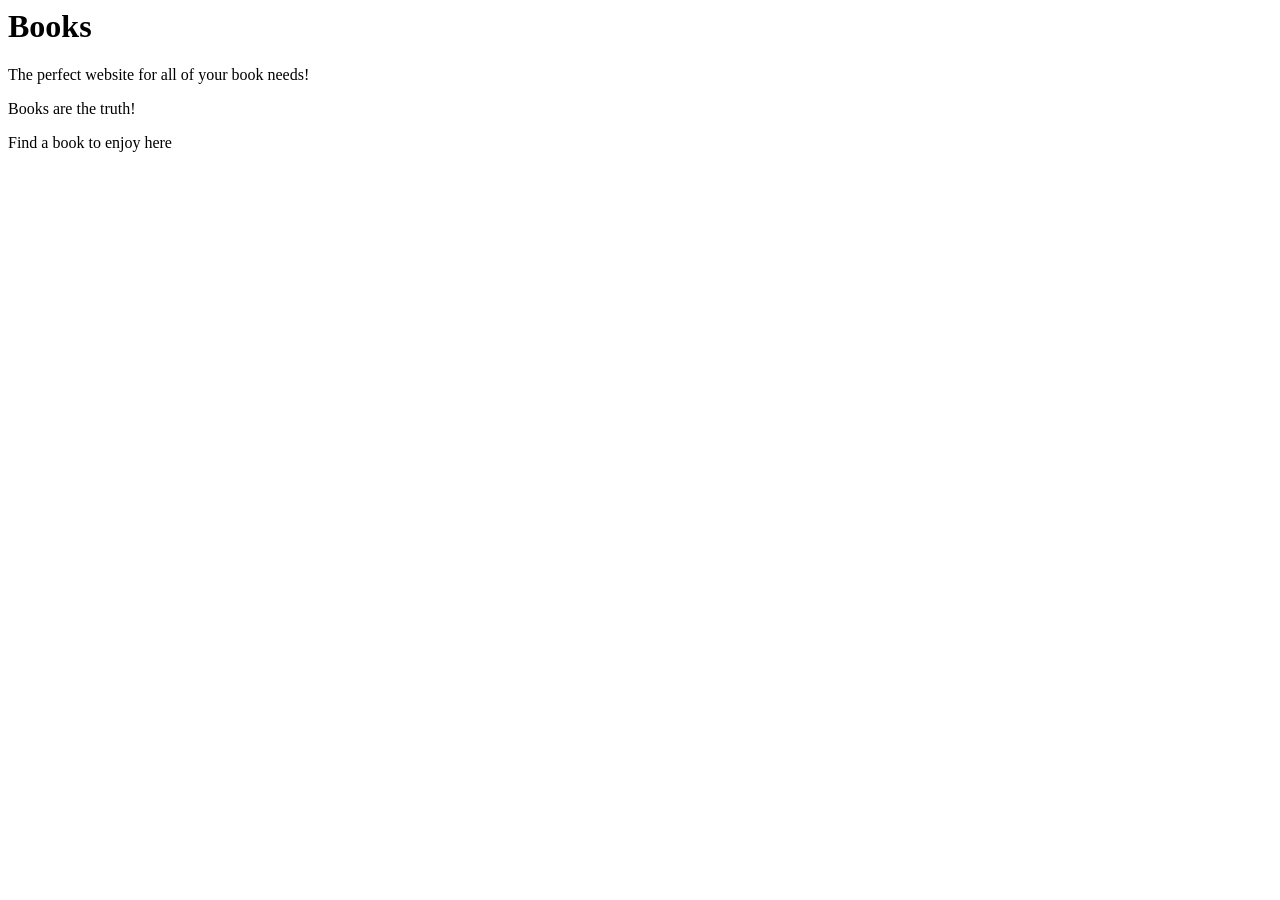
<file: templates/index.html>
<html>
  <head>
    <title>Book Store</title>
    <link rel="stylesheet" href="https://cdn.simplecss.org/simple.css">
  </head>
    <body>
        <h1>Books</h1>
        <p>The perfect website for all of your book needs!</p> <aside> <p>Books are the truth!</p> </aside>
        <p>Find a book to enjoy here</p>
    </body>
</html>
</file>
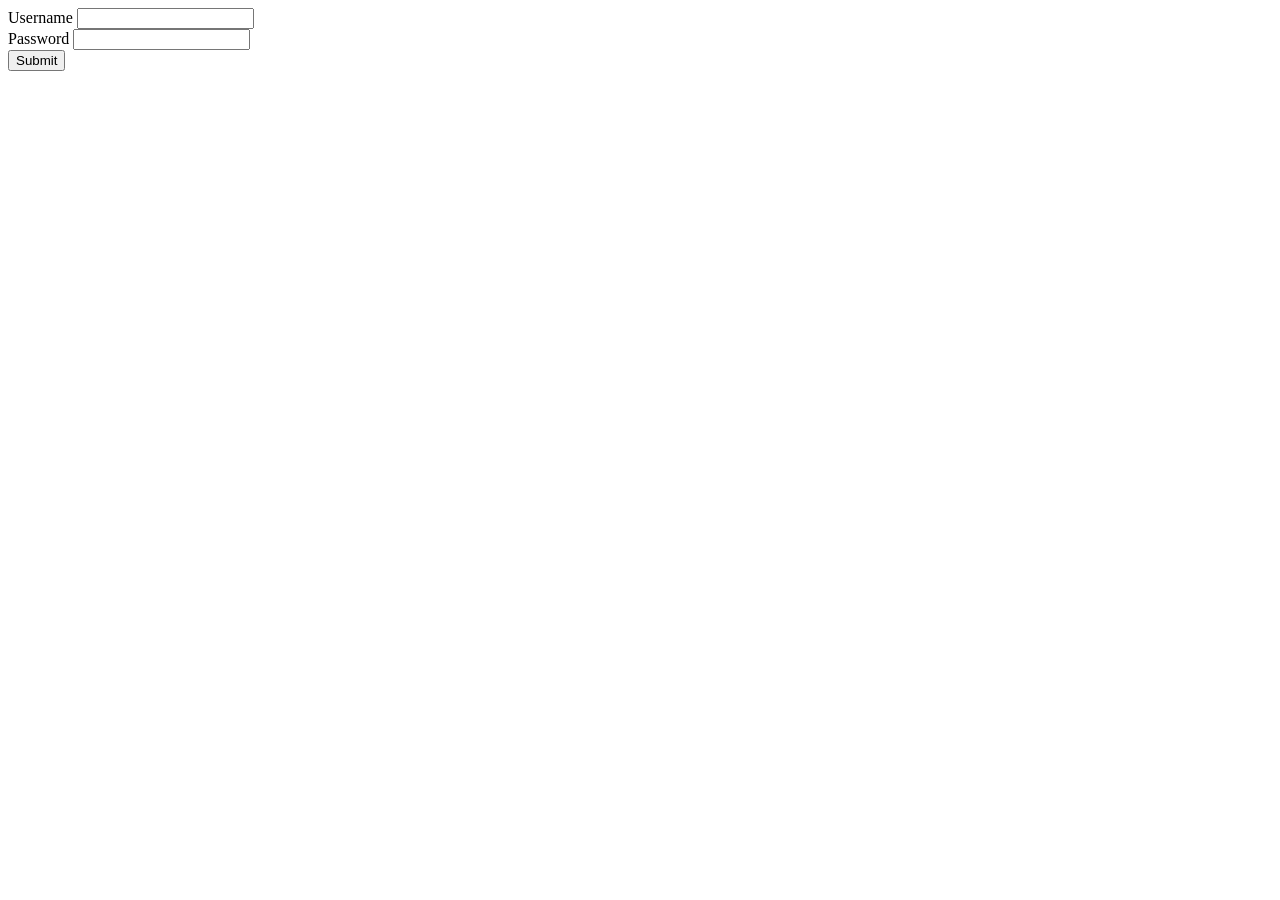
<file: templates/signup_form.html>
<html>
  <head>
    <title>Signup</title>
    <link rel="stylesheet" href="https://cdn.simplecss.org/simple.css">
  </head>

    <body>
    	<form method="POST" action="/users">
          <label for="username">Username</label>
          <input type="text" id="username" name="username"><br>

          <label for="password">Password</label>
          <input type="text" id="password" name="password"><br>

          <input type="submit" value="Submit">
        </form>
    </body>
</html>
</file>
